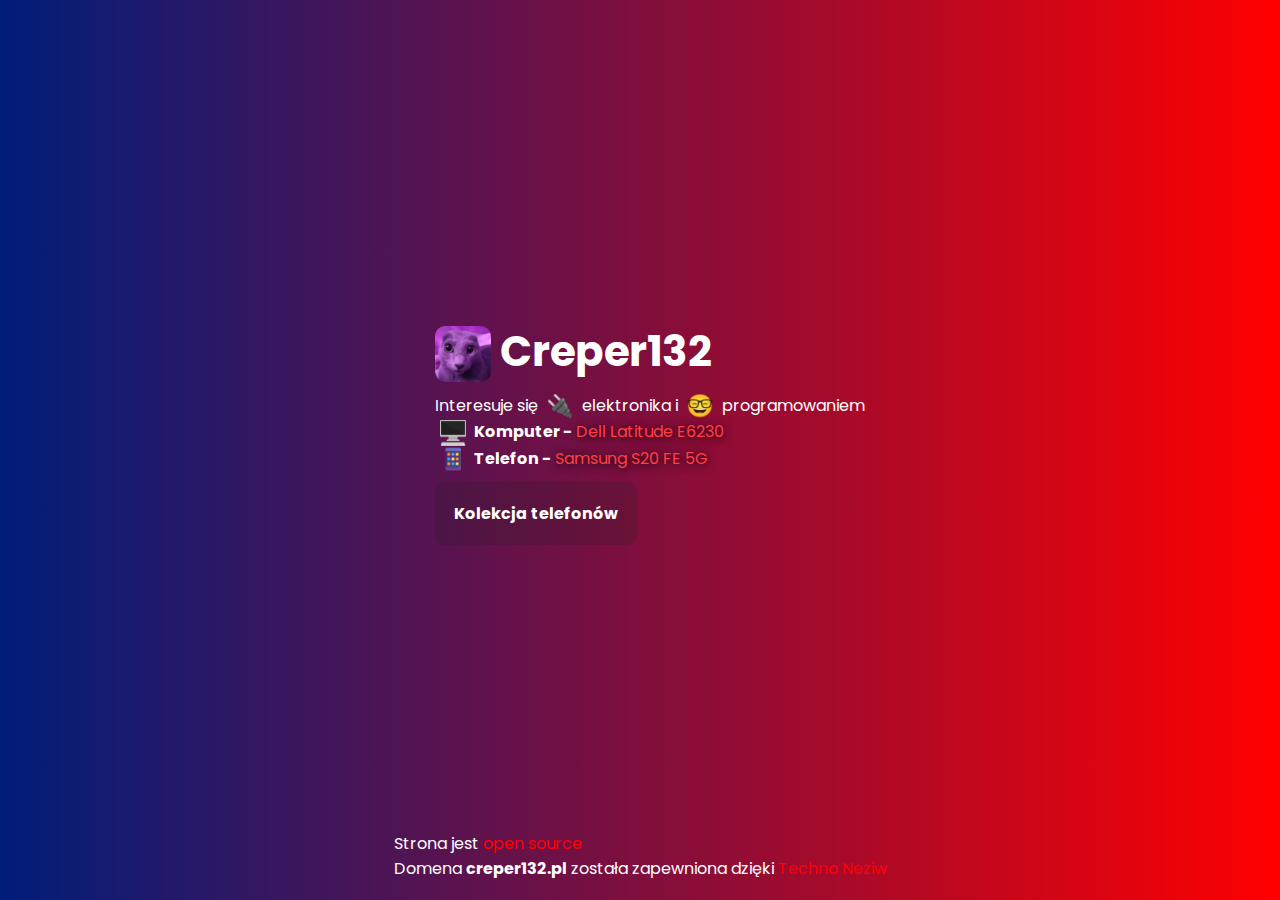
<file: index.html>
<!-- 
    Made by Creper132
    https://github.com/Creper132/personal-website
 -->
 
<!DOCTYPE html>
<html lang="pl">
    <head>
        <meta charset="UTF-8">
        <meta http-equiv="X-UA-Compatible" content="IE=edge">
        <meta name="viewport" content="width=device-width, initial-scale=1.0">
        <meta name="google-site-verification" content="jRijMQX01g6v0N4UG2mWwfrbb2Lo2qADZRsaB3kxtCU">
        <title>Creper132</title>
        <meta name="title" content="Creper132">
        <meta name="description" content="Strona Crepera132. Znajdziesz tutaj informacje o mnie i linki do moich socialmedia.">
        <link rel="icon" href="./images/avatar-new.png">
        <meta property="og:type" content="website">
        <meta property="og:title" content="Creper132">
        <meta property="og:description" content="Świetna stornka...">
        <meta property="og:image" content="https://creper132.pl/images/avatar-new.png">
        <meta name="theme-color" content="#ff4040">
        <link rel="stylesheet" href="./css/style.css">
        <link 
            rel="stylesheet" 
            href="https://cdnjs.cloudflare.com/ajax/libs/font-awesome/6.3.0/css/all.min.css" 
            integrity="sha512-SzlrxWUlpfuzQ+pcUCosxcglQRNAq/DZjVsC0lE40xsADsfeQoEypE+enwcOiGjk/bSuGGKHEyjSoQ1zVisanQ==" 
            crossorigin="anonymous" 
            referrerpolicy="no-referrer"
        />
    </head>
    <body>
        <header></header>
        <main>
            <h1><img src="./images/avatar-new.png" alt=""> Creper132</h1>
            <p>
                Interesuje się <img class="emoji" src="./images/plug-emoji.png" alt=""> elektronika i <img class="emoji" src="./images/nerd-emoji.gif" alt=""> programowaniem<br>
                <b><img class="emoji" src="./images/computer-emoji.png" alt=""> Komputer -</b> <span class="device">Dell Latitude E6230</span><br>
                <b><img class="emoji" src="./images/mobile-phone-emoji.png" alt=""> Telefon -</b> <span class="device">Samsung S20 FE 5G</span><br>
                <a href="./devices.html"><button><span>Kolekcja telefonów</span></button></a>
                <!-- <a href="./isos.html"><button><span>Mirrory iso</span></button></a> -->
            </p>
            <nav>
                <a href="https://youtube.com/c/creper132" target="_blank"><i class="fa-brands fa-youtube"></i></a>
                <a href="https://tiktok.com/@creper132_" target="_blank"><i class="fa-brands fa-tiktok"></i></a>
                <a href="https://t.me/creper132" target="_blank"><i class="fa-brands fa-telegram"></i></a>
                <a href="https://github.com/creper132" target="_blank"><i class="fa-brands fa-github"></i></a>
            </nav>
        </main>
        <footer>
            <p>
                Strona jest <a href="https://github.com/Creper132/personal-website" target="_blank">open source</a><br>
                Domena <b>creper132.pl</b> została zapewniona dzięki <a href="https://github.com/neziw">Techno Neziw</a>
            </p>
        </footer>
    </body>
</html>
</file>
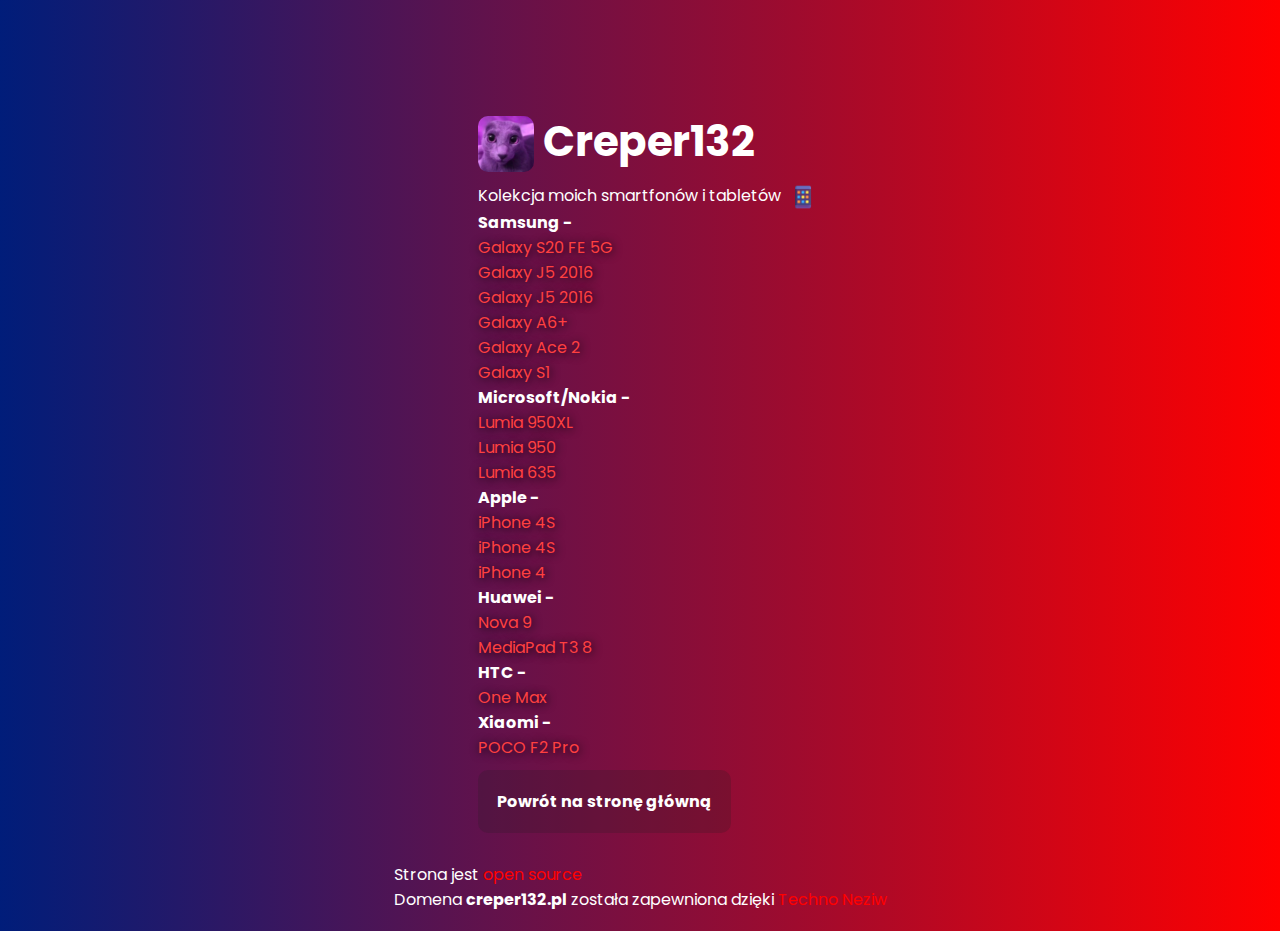
<file: devices.html>
<!-- 
    Made by Creper132
    https://github.com/Creper132/personal-website
 -->
 
<!DOCTYPE html>
<html lang="pl">
    <head>
        <meta charset="UTF-8">
        <meta http-equiv="X-UA-Compatible" content="IE=edge">
        <meta name="viewport" content="width=device-width, initial-scale=1.0">
        <meta name="google-site-verification" content="jRijMQX01g6v0N4UG2mWwfrbb2Lo2qADZRsaB3kxtCU">
        <title>Creper132</title>
        <meta name="title" content="Creper132">
        <meta name="description" content="Strona Crepera132. Znajdziesz tutaj informacje o mnie i linki do moich socialmedia.">
        <link rel="icon" href="./images/avatar-new.png">
        <meta property="og:type" content="website">
        <meta property="og:title" content="Creper132">
        <meta property="og:description" content="Świetna stornka...">
        <meta property="og:image" content="https://creper132.pl/images/avatar-new.png">
        <meta name="theme-color" content="#ff4040">
        <link rel="stylesheet" href="./css/style.css">
        <link 
            rel="stylesheet" 
            href="https://cdnjs.cloudflare.com/ajax/libs/font-awesome/6.3.0/css/all.min.css" 
            integrity="sha512-SzlrxWUlpfuzQ+pcUCosxcglQRNAq/DZjVsC0lE40xsADsfeQoEypE+enwcOiGjk/bSuGGKHEyjSoQ1zVisanQ==" 
            crossorigin="anonymous" 
            referrerpolicy="no-referrer"
        />
    </head>
    <body>
        <header></header>
        <main>
            <h1><img src="./images/avatar-new.png" alt=""> Creper132</h1>
            <p>
                Kolekcja moich smartfonów i tabletów <img class="emoji" src="./images/mobile-phone-emoji.png" alt="">
                <br>
                <b>Samsung -</b>
                <ul class=device>
                    <li>Galaxy S20 FE 5G</li>
                    <li>Galaxy J5 2016</li>
                    <li>Galaxy J5 2016</li>
                    <li>Galaxy A6+</li>
                    <li>Galaxy Ace 2</li>
                    <li>Galaxy S1</li>
                </ul>
                <b>Microsoft/Nokia -</b>
                <ul class="device">
                    <li>Lumia 950XL</li>
                    <li>Lumia 950</li>
                    <li>Lumia 635</li>
                </ul>
                <b>Apple -</b>
                <ul class="device">
                    <li>iPhone 4S</li>
                    <li>iPhone 4S</li>
                    <li>iPhone 4</li>
                </ul>
                <b>Huawei -</b>
                <ul class="device">
                    <li>Nova 9</li>
                    <li>MediaPad T3 8</li>
                </ul>
                <b>HTC -</b>
                <ul class="device">
                    <li>One Max</li>
                </ul>
                <b>Xiaomi -</b>
                <ul class="device">
                    <li>POCO F2 Pro</li>
                </ul>
                <a href="./index.html"><button><span>Powrót na stronę główną</span></button></a>
            </p>
        </main>
        <footer>
            <p>
                Strona jest <a href="https://github.com/Creper132/personal-website" target="_blank">open source</a><br>
                Domena <b>creper132.pl</b> została zapewniona dzięki <a href="https://github.com/neziw">Techno Neziw</a>
            </p>
        </footer>
    </body>
</html>
</file>
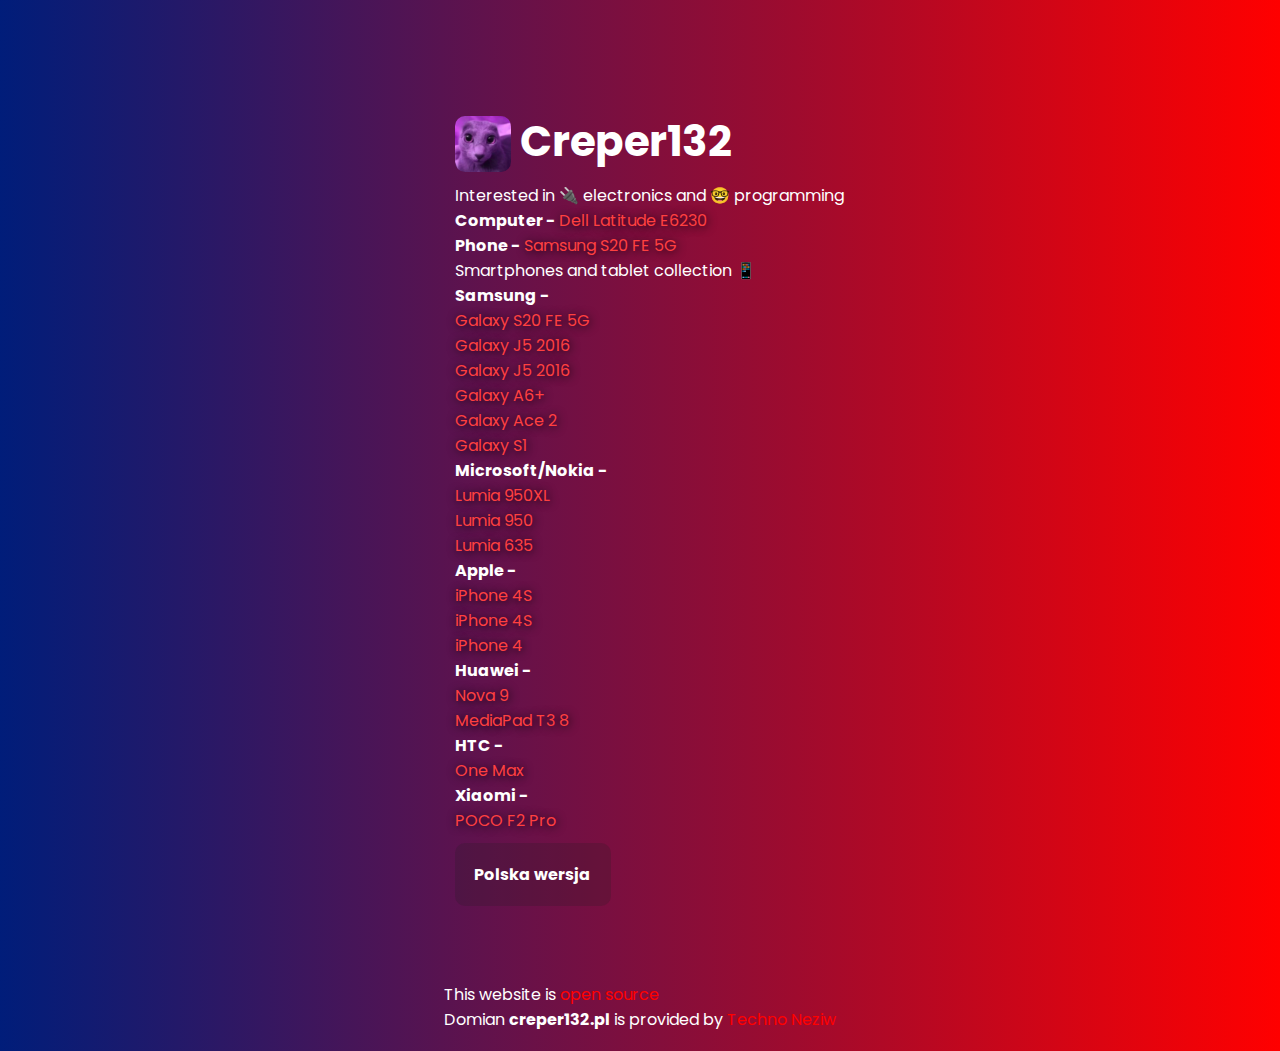
<file: english.html>
<!-- 
    Made by Creper132
    https://github.com/Creper132/personal-website
 -->
 
<!DOCTYPE html>
<html lang="pl">
    <head>
        <meta charset="UTF-8">
        <meta http-equiv="X-UA-Compatible" content="IE=edge">
        <meta name="viewport" content="width=device-width, initial-scale=1.0">
        <title>Creper132</title>
        <meta name="title" content="Creper132">
        <meta name="description" content="Strona Crepera132. Znajdziesz tutaj informacje o mnie i linki do moich socialmedia.">
        <link rel="icon" href="./images/avatar-new.png">
        <meta property="og:type" content="website">
        <meta property="og:title" content="Creper132">
        <meta property="og:description" content="Amazing website...">
        <meta property="og:image" content="https://creper132.pl/images/avatar-new.png">
        <meta name="theme-color" content="#ff4040">
        <link rel="stylesheet" href="./css/style.css">
        <link 
            rel="stylesheet" 
            href="https://cdnjs.cloudflare.com/ajax/libs/font-awesome/6.3.0/css/all.min.css" 
            integrity="sha512-SzlrxWUlpfuzQ+pcUCosxcglQRNAq/DZjVsC0lE40xsADsfeQoEypE+enwcOiGjk/bSuGGKHEyjSoQ1zVisanQ==" 
            crossorigin="anonymous" 
            referrerpolicy="no-referrer"
        />
    </head>
    <body>
        <header></header>
        <main>
            <h1><img src="./images/avatar-new.png" alt=""> Creper132</h1>
            <p>
                Interested in 🔌 electronics and 🤓 programming<br>
                <b>Computer  -</b> <span class="device">Dell Latitude E6230</span><br>
                <b>Phone  -</b> <span class="device">Samsung S20 FE 5G</span><br>
                Smartphones and tablet collection 📱
                <br>
                <b>Samsung -</b>
                <ul class=device>
                    <li>Galaxy S20 FE 5G</li>
                    <li>Galaxy J5 2016</li>
                    <li>Galaxy J5 2016</li>
                    <li>Galaxy A6+</li>
                    <li>Galaxy Ace 2</li>
                    <li>Galaxy S1</li>
                </ul>
                <b>Microsoft/Nokia -</b>
                <ul class="device">
                    <li>Lumia 950XL</li>
                    <li>Lumia 950</li>
                    <li>Lumia 635</li>
                </ul>
                <b>Apple -</b>
                <ul class="device">
                    <li>iPhone 4S</li>
                    <li>iPhone 4S</li>
                    <li>iPhone 4</li>
                </ul>
                <b>Huawei -</b>
                <ul class="device">
                    <li>Nova 9</li>
                    <li>MediaPad T3 8</li>
                </ul>
                <b>HTC -</b>
                <ul class="device">
                    <li>One Max</li>
                </ul>
                <b>Xiaomi -</b>
                <ul class="device">
                    <li>POCO F2 Pro</li>
                </ul>
            </p>
            <a href="./index.html"><button><span>Polska wersja</span></button></a>
            <nav>
                <a href="https://youtube.com/c/creper132" target="_blank"><i class="fa-brands fa-youtube"></i></a>
                <a href="https://tiktok.com/@creper132_" target="_blank"><i class="fa-brands fa-tiktok"></i></a>
                <a href="https://t.me/creper132" target="_blank"><i class="fa-brands fa-telegram"></i></a>
                <a href="https://github.com/creper132" target="_blank"><i class="fa-brands fa-github"></i></a>
            </nav>
        </main>
        <footer>
            <p>
                This website is <a href="https://github.com/Creper132/personal-website" target="_blank">open source</a><br>
                Domian <b>creper132.pl</b> is provided by <a href="https://github.com/neziw">Techno Neziw</a>
            </p>
        </footer>
    </body>
</html>
</file>
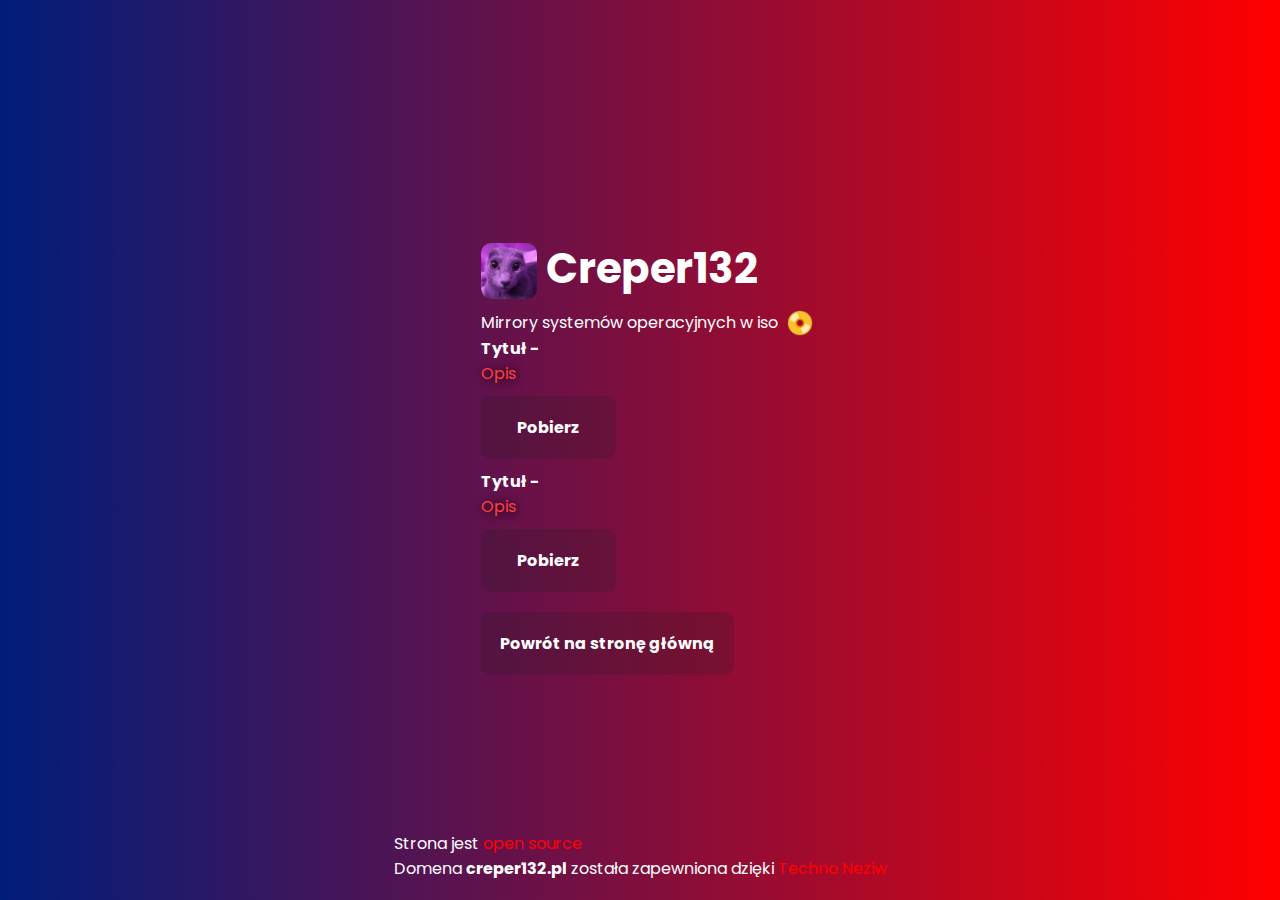
<file: isos.html>
<!-- 
    Made by Creper132
    https://github.com/Creper132/personal-website
 -->
 
<!DOCTYPE html>
<html lang="pl">
    <head>
        <meta charset="UTF-8">
        <meta http-equiv="X-UA-Compatible" content="IE=edge">
        <meta name="viewport" content="width=device-width, initial-scale=1.0">
        <meta name="google-site-verification" content="jRijMQX01g6v0N4UG2mWwfrbb2Lo2qADZRsaB3kxtCU">
        <title>Creper132</title>
        <meta name="title" content="Creper132">
        <meta name="description" content="Strona Crepera132. Znajdziesz tutaj informacje o mnie i linki do moich socialmedia.">
        <link rel="icon" href="./images/avatar-new.png">
        <meta property="og:type" content="website">
        <meta property="og:title" content="Creper132">
        <meta property="og:description" content="Świetna stornka...">
        <meta property="og:image" content="https://creper132.pl/images/avatar-new.png">
        <meta name="theme-color" content="#ff4040">
        <link rel="stylesheet" href="./css/style.css">
        <link 
            rel="stylesheet" 
            href="https://cdnjs.cloudflare.com/ajax/libs/font-awesome/6.3.0/css/all.min.css" 
            integrity="sha512-SzlrxWUlpfuzQ+pcUCosxcglQRNAq/DZjVsC0lE40xsADsfeQoEypE+enwcOiGjk/bSuGGKHEyjSoQ1zVisanQ==" 
            crossorigin="anonymous" 
            referrerpolicy="no-referrer"
        />
    </head>
    <body>
        <header></header>
        <main>
            <h1><img src="./images/avatar-new.png" alt=""> Creper132</h1>
            <p>
                Mirrory systemów operacyjnych w iso <img class="emoji" src="./images/dvd-emoji.png" alt="">
                <br>
                <b>Tytuł -</b><br>
                <span class="device">
                    Opis
                </span>
                <br>
                <a href="#"><button><span>Pobierz</span></button></a>
                <br>

                <b>Tytuł -</b><br>
                <span class="device">
                    Opis
                </span>
                <br>
                <a href="#"><button><span>Pobierz</span></button></a>
                <br>

                <a href="./index.html"><button><span>Powrót na stronę główną</span></button></a>
            </p>
        </main>
        <footer>
            <p>
                Strona jest <a href="https://github.com/Creper132/personal-website" target="_blank">open source</a><br>
                Domena <b>creper132.pl</b> została zapewniona dzięki <a href="https://github.com/neziw">Techno Neziw</a>
            </p>
        </footer>
    </body>
</html>
</file>
<file: css/style.css>
/* 
    Made by Creper132
    https://github.com/Creper132/personal-website
*/

@import url('https://fonts.googleapis.com/css2?family=Poppins:wght@400;700&display=swap');

* {
    font-family: 'Poppins', sans-serif;
    margin: 0;
    padding: 0;
}

body {
    display: flex;
    justify-content: space-between;
    align-items: center;
    flex-direction: column;
    height: 100vh;
    font-size: 16px;
    background: rgb(0,0,0);
    background: linear-gradient(90deg, rgba(0,29,122,1) 0%, rgba(255,0,0,1) 100%);
    color: white;
    cursor: url('../cursors/normal.cur'), default;
}

.emoji {
    width: 26px;
    margin: 0 5px;
    vertical-align: middle;
}

h1 {
    font-size: 42px;
    margin: 10px 0;
    font-weight: bold;
}

h1 img {
    width: 56px;
    vertical-align: middle;
    border-radius: 10px; 
}

a {
    text-decoration: none;
    color: white;
}

a, i, button {
    cursor: url('../cursors/link.cur'), pointer;
}

main {
    padding-left: 19px;
    margin-top: 100px;
}

a {
    color: red;
}

a:visited {
    color: lightgreen;
}

nav {
    margin-top: 20px;
}

nav a {
    padding: 10px;
    display: inline-block;
    transition: all .5s ease-in-out;
}

nav a:hover {
    transform: scale(1.2);
}

nav a:hover i {
    color: #ff4040;
}

nav a i {
    font-size: 36px;
    color: white;
}

button {
    background-color: rgba(30, 30, 30, 0.2);
    color: white;
    border: none;
    outline: none;
    padding: 19px;
    min-height: 50px;
    margin: 10px 0;
    font-weight: bold;
    border-radius: 10px;
    transition: all .5s ease-in-out;
    min-width: 40%;
}

button span {
    font-size: 16px;
}

button:hover {
    transform: scale(1.1);
    margin: 10px;
    background-color: rgba(30, 30, 30, 0.5);
}

footer {
    padding: 19px;
}

ul {
    list-style: none;
}

.device {
    color: #ff4040;
    text-shadow: 1px 1px 10px black;
}
</file>
